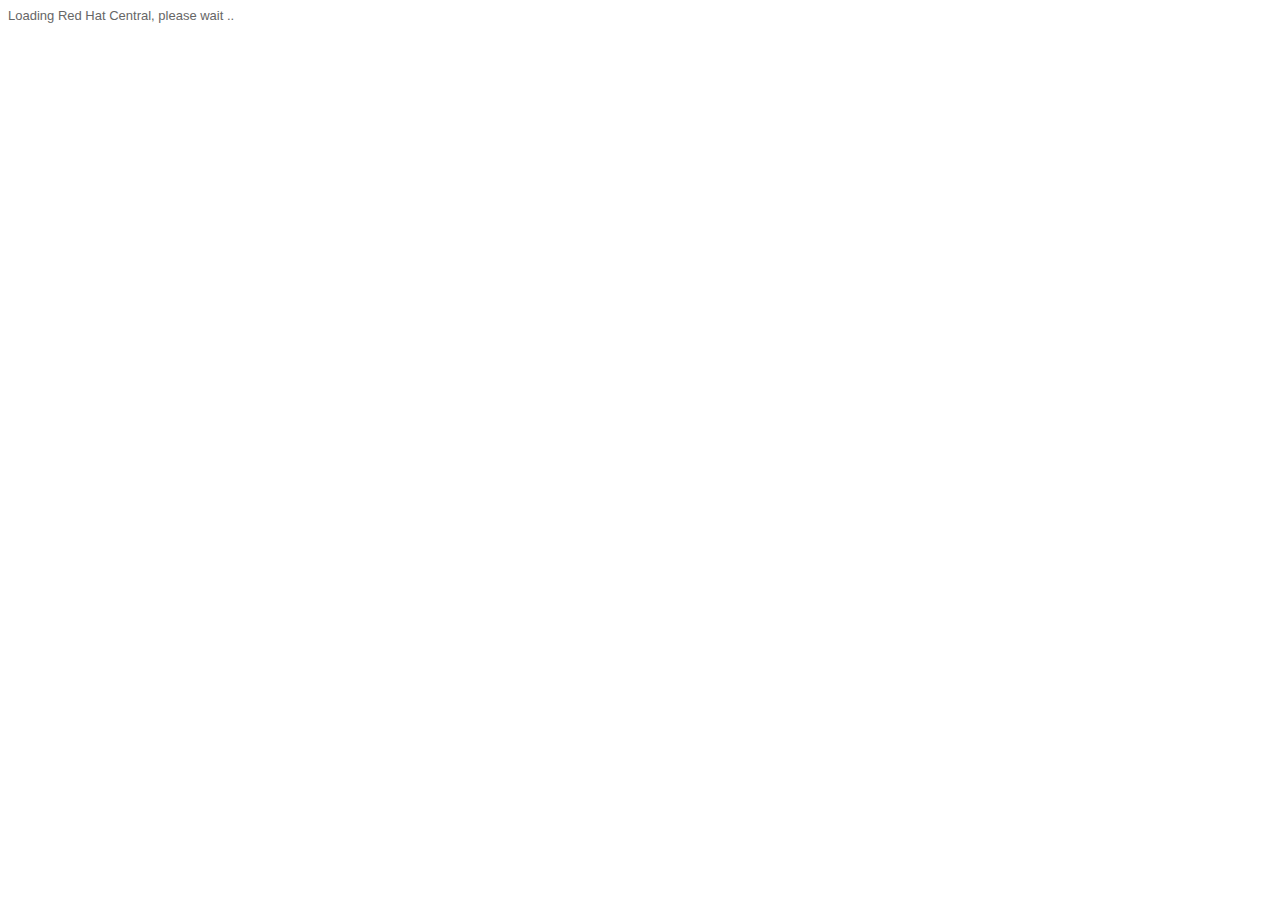
<file: thuctap/.metadata/.plugins/org.jboss.tools.central/central/loading_2.3.0.v20221114_1358.html>
<head><meta charset="utf-8"><title>Red Hat Central</title></head>
<body><div style="color:#666666; font-size:small;font-family: 'Open Sans', 'Helvetica Neue', Helvetica, Arial, sans-serif">Loading Red Hat Central, please wait <span id="ellipsis"></span></div></body>
<script>
var ellipsis = document.getElementById("ellipsis");
var idx = 1;
function updateEllipsis() {
	var txt = "";
	for (i=0;i<idx;i++) { txt+=".";}
	ellipsis.innerHTML=txt;
	if ( ++idx>3 ) { idx=0;}
	setTimeout(function () { updateEllipsis();}, 500);	
}
updateEllipsis();
</script>
</html>
</file>
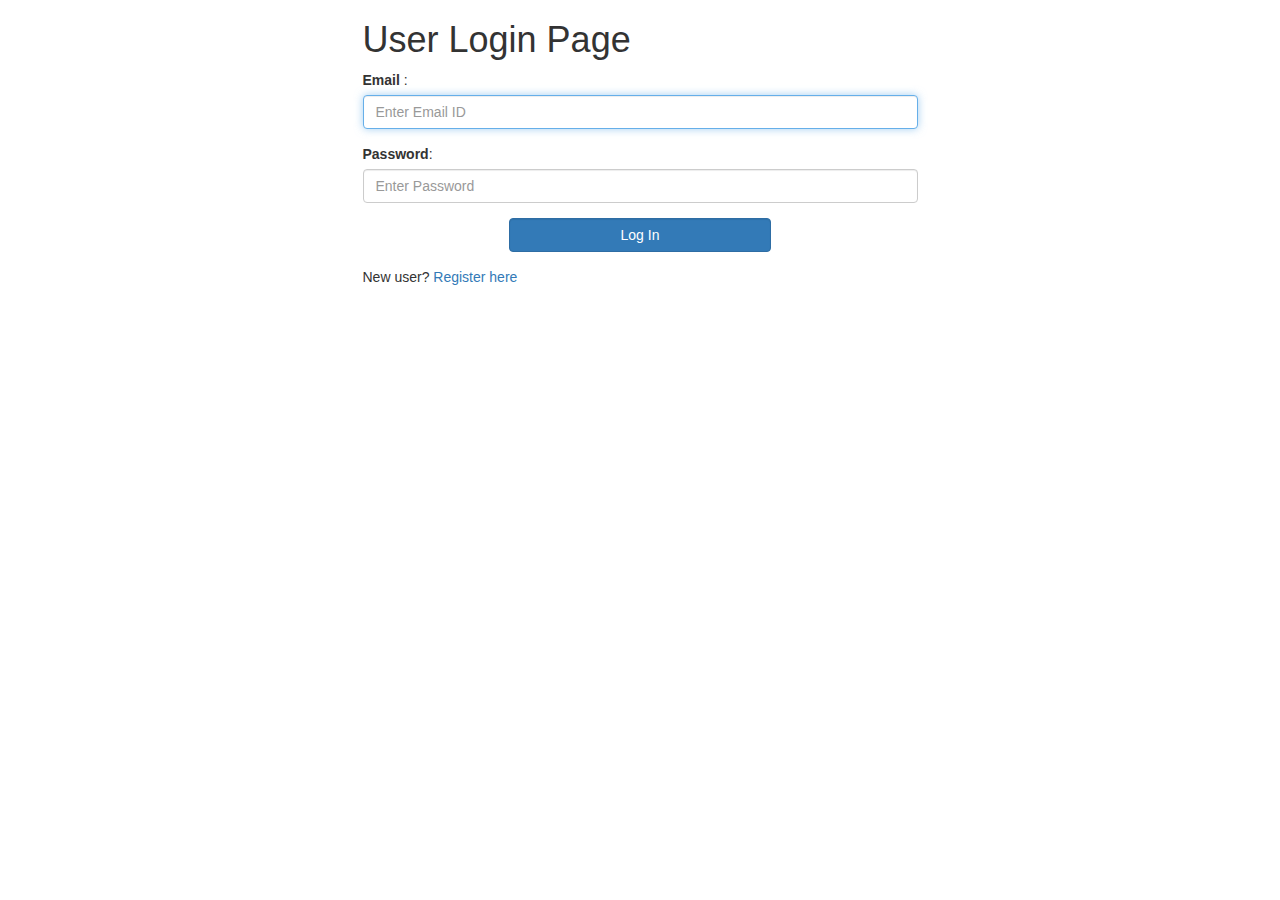
<file: thuctap/src/main/resources/templates/login.html>
<!DOCTYPE html>
<html>
<head>
<meta charset="ISO-8859-1">
<title>Registration and Login App</title>

<link rel="stylesheet"
	href="https://maxcdn.bootstrapcdn.com/bootstrap/3.3.7/css/bootstrap.min.css"
	integrity="sha384-BVYiiSIFeK1dGmJRAkycuHAHRg32OmUcww7on3RYdg4Va+PmSTsz/K68vbdEjh4u"
	crossorigin="anonymous">
	
</head>
<body>


	<div class = "container">
		<div class = "row">
			<div class = "col-md-6 col-md-offset-3">
			
				<h1> User Login Page </h1>
				<form th:action="@{/checklogin}" method="post">
					<div class = "form-group">
						<label for ="username">Email</label> :
						<input type="email" class = "form-control" id ="email" name = "email"
						placeholder="Enter Email ID" autofocus="autofocus">
					</div>
					
					<div class="form-group">
						<label for="password">Password</label>: <input type="password"
							id="password" name="password" class="form-control"
							placeholder="Enter Password" />
					</div>
					
					<div class="form-group">
						<div class="row">
							<div class="col-sm-6 col-sm-offset-3">
								<input type="submit" name="login-submit" id="login-submit"
									class="form-control btn btn-primary" value="Log In" />
							</div>
						</div>
					</div>
					<p style="color : red" th:text="${ERROR}"></p>
				</form>
				<div class="form-group">
						<span>New user? <a  th:href="@{/register}">Register
								here</a></span>
				</div>
			</div>
		</div>
	</div>
</body>
</html>
</file>
